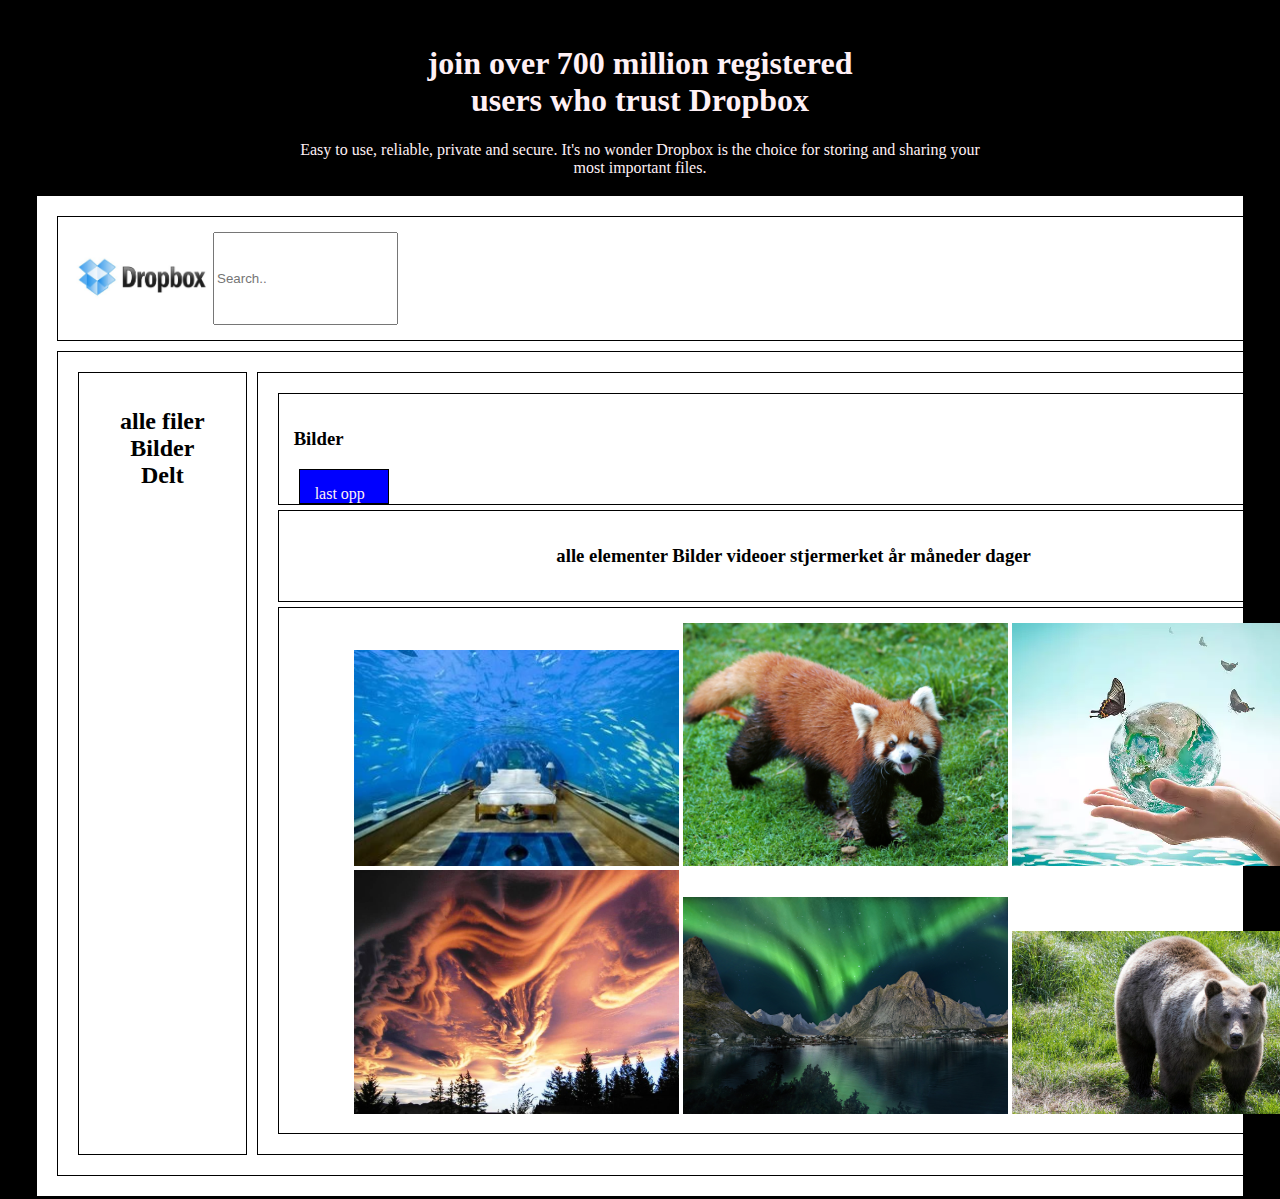
<file: dropbox-oppgave/index.html>
<!DOCTYPE html>
<html lang="en">
<head>
    <meta charset="UTF-8">
    <meta http-equiv="X-UA-Compatible" content="IE=edge">
    <meta name="viewport" content="width=device-width, initial-scale=1.0">
    <title>Dropbox</title>
    <link rel="stylesheet" href="Css/style.css">
</head>
<body>
    
<div class="main_body">

 <h1>join over 700 million registered<br>users who trust Dropbox</h1>
 <p>Easy to use, reliable, private and secure. It's no wonder Dropbox is the choice for storing and sharing your<br> most important files.</p>

    <div class="boks1">
     


  
      <div class="boks3">
        
        <img src="images/dropbox-logo.jpg"  alt="Dropbox_logo" class="bilde7">   
        
        <input type="text" placeholder="Search..">
         
   
   
      </div><!--slutt boks3-->




    
     <div class="boks2">
      

     



      
        <div class="boks4">
         <h2> alle filer<br>
         Bilder<br>
         Delt</h2>
         
    
        </div><!--slutt boks4-->
    
        <div class="boks8">
            
         <div class="boks5">
         
         <H3 class="tekst1">Bilder</H3>
           <P><div class="lastopp">last opp</div></P>
         
            </div> <!--slutt boks5-->
    
            <div class="boks6">
          
             <h3 class="tekst">alle elementer          Bilder        videoer        stjermerket     år    måneder        dager</h3>
          




            </div><!--slutt boks6-->

            <div class="boks7">
           <img src="images/148372-cameras-feature-some-of-the-most-interesting-photos-to-ever-grace-the-web-image10-1sxlmdjymq-jpg.webp" alt="akuarium" class="bilde1">
           <img src="images/red-panda-full-body_4x3.webp" alt="rødpanda" class="bilde2">
           <img src="images/interesting-facts.webp" alt="sommerfugl" class="bilde3">
           <img src="images/interesting-pictures-asperatus-clouds.jpg" alt="fineskyer" class="bilde4">
           <img src="images/Northern-Lights.jpg" alt="nordlyset" class="bilde5">
           <img src="images/15105513.jpg" alt="bjørn" class="bilde6">
            </div><!--slutt boks7-->
        

        </div><!--slutt boks8-->
    
     </div> <!--slutt boks2-->



    </div> <!--slutt boks1-->


</div><!--slutt main_body-->

</body>
</html>
</file>
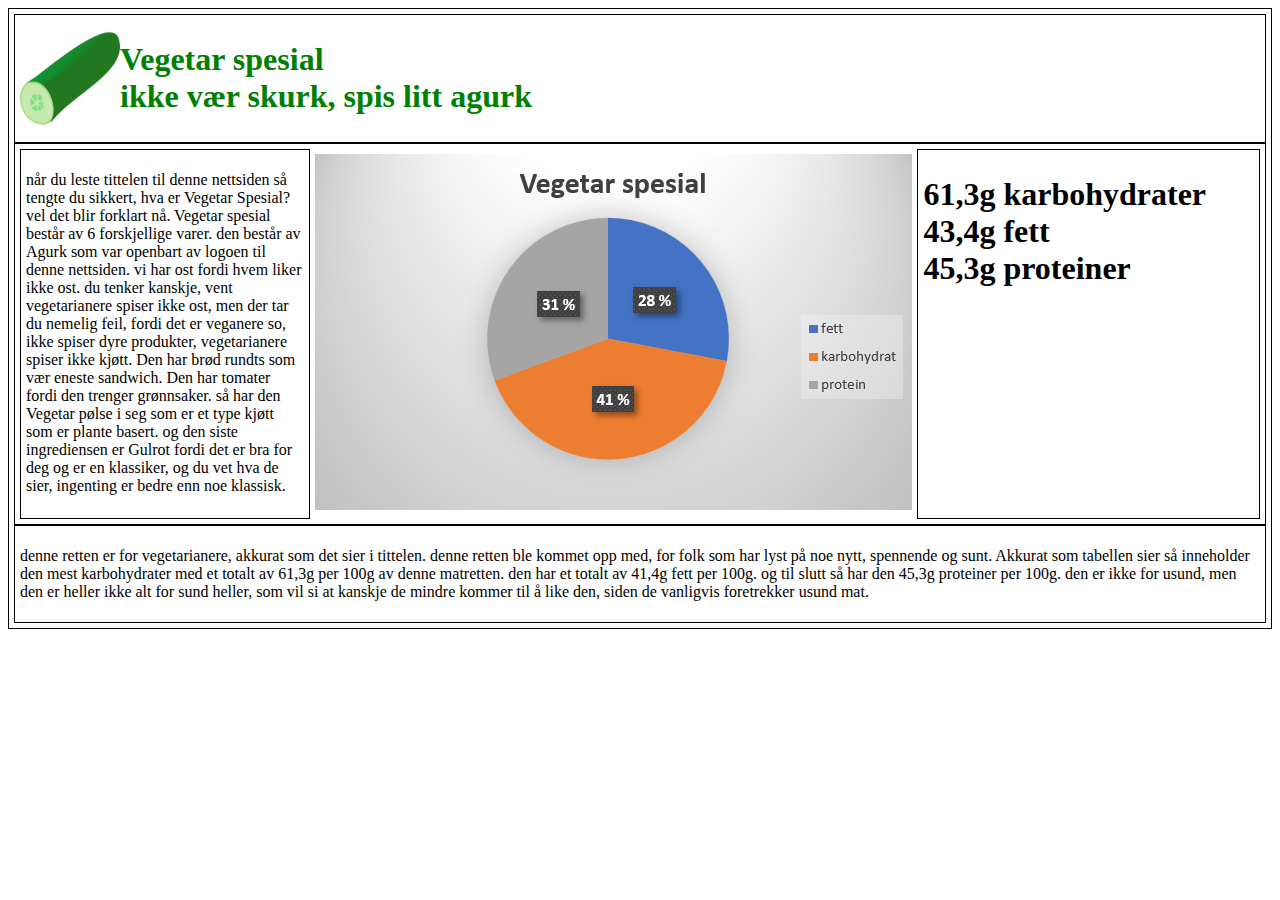
<file: Supermat/index.html>
<!DOCTYPE html>
<html lang="en">
<head>
    <meta charset="UTF-8">
    <meta http-equiv="X-UA-Compatible" content="IE=edge">
    <meta name="viewport" content="width=device-width, initial-scale=1.0">
    <title>Supermat</title>
    <link rel="stylesheet" href="Css/Style.css">
</head>
<body>
    <div class="boks1">

            <div class="boks2">
                <img src="images/Cucumber-2015073034.png" alt="agurk" class="agurk">
                
                <h1>Vegetar spesial<br>ikke vær skurk, spis litt agurk</h1>
            </div><!--slutt boks2-->

            <div class="boks3">
            
                <div class="boks4">
                 <p class="fakta">
                    når du leste tittelen til denne nettsiden så tengte du sikkert, hva er Vegetar Spesial? vel det blir forklart nå. Vegetar spesial består av 6 forskjellige varer. den består av Agurk som var openbart av logoen til denne nettsiden. vi har ost fordi hvem liker ikke ost. du tenker kanskje, vent vegetarianere spiser ikke ost, men der tar du nemelig feil, fordi det er veganere so, ikke spiser dyre produkter, vegetarianere spiser ikke kjøtt. Den har brød rundts som vær eneste sandwich. Den har tomater fordi den trenger grønnsaker. så har den Vegetar pølse i seg som er et type kjøtt som er plante basert. og den siste ingrediensen er Gulrot fordi det er bra for deg og er en klassiker, og du vet hva de sier, ingenting er bedre enn noe klassisk. </p>
                    

                </div><!--slutt boks4-->
                     <div class="diagram"><img src="images/Skjermbilde 2022-11-30 100954.png" alt="sektordiagram"></div>
              
                     <div class="boks5">
              <h1>61,3g karbohydrater<br>
              43,4g fett<br>
              45,3g proteiner
              </h1>
               </div><!--slutt boks5-->


            </div><!--slutt boks3-->
                

                <div class="boks6">

                    <p>denne retten er for vegetarianere, akkurat som det sier i tittelen. denne retten ble kommet opp med, for folk som har lyst på noe nytt, spennende og sunt. Akkurat som tabellen sier så inneholder den mest karbohydrater med et totalt av 61,3g per 100g av denne matretten. den har et totalt av 41,4g fett per 100g. og til slutt så har den 45,3g proteiner per 100g. den er ikke for usund, men den er heller ikke alt for sund heller, som vil si at kanskje de mindre kommer til å like den, siden de vanligvis foretrekker usund mat. </p>



                </div><!--slutt boks6-->


    </div><!--slutt boks1-->

<!--Lorem ipsum dolor sit amet, consectetur adipiscing elit. In mollis eget risus eu dapibus. Nam euismod ornare feugiat. Nullam vel egestas elit. In felis nisl, bibendum nec mauris vitae, elementum tristique leo. Proin sodales sem vel justo imperdiet laoreet. Nunc vehicula laoreet placerat. Mauris nisl mi, porttitor vel neque at, consequat fringilla felis. Vivamus gravida tortor nec efficitur iaculis. Mauris viverra dolor id turpis cursus, id bibendum neque elementum. Quisque at massa leo. Cras porttitor vel arcu id sodales. Cras nisi orci, venenatis sed justo sit amet, ultricies fringilla sapien.-->
</body>

</html>
</file>
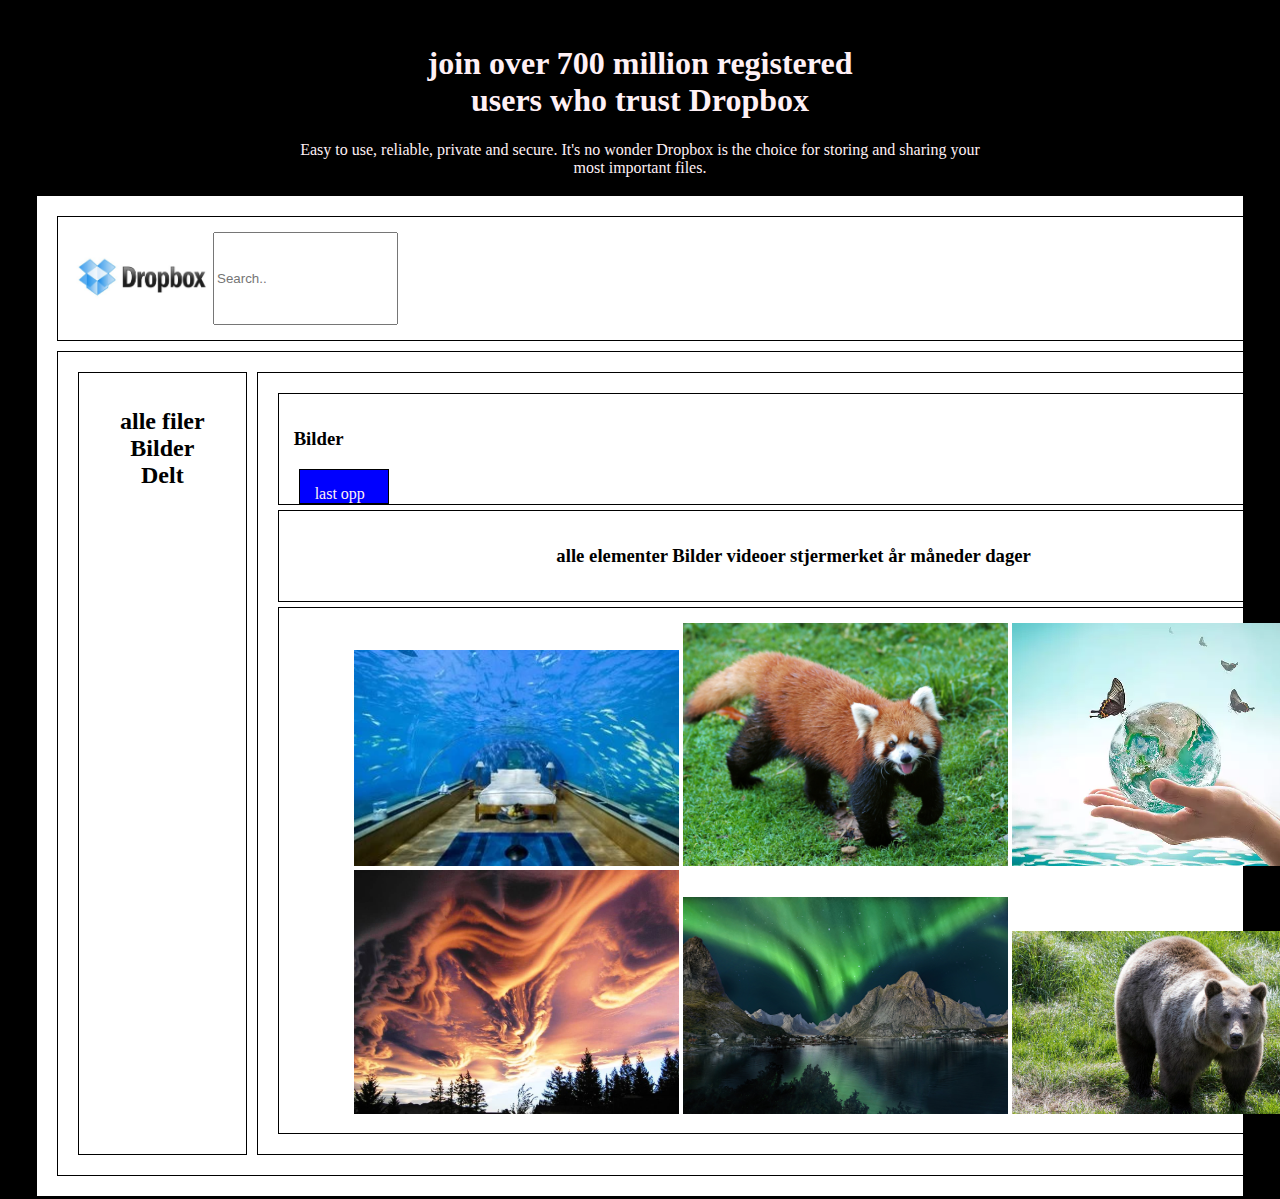
<file: dropbox-oppgave/Dropbox.html>
<!DOCTYPE html>
<html lang="en">
<head>
    <meta charset="UTF-8">
    <meta http-equiv="X-UA-Compatible" content="IE=edge">
    <meta name="viewport" content="width=device-width, initial-scale=1.0">
    <title>Document</title>
    <link rel="stylesheet" href="Css/Dropbox.css">
</head>
<body>
    
<div class="main_body">

 <h1>join over 700 million registered<br>users who trust Dropbox</h1>
 <p>Easy to use, reliable, private and secure. It's no wonder Dropbox is the choice for storing and sharing your<br> most important files.</p>

    <div class="boks1">
     


  
      <div class="boks3">
        
        <img src="images/dropbox-logo.jpg"  alt="Dropbox_logo" class="bilde7">   
        
        <input type="text" placeholder="Search..">
         
   
   
      </div><!--slutt boks3-->




    
     <div class="boks2">
      

     



      
        <div class="boks4">
         <h2> alle filer<br>
         Bilder<br>
         Delt</h2>
         
    
        </div><!--slutt boks4-->
    
        <div class="boks9">
            
         <div class="boks5">
         
         <H3 class="tekst1">Bilder</H3>
           <P><div class="lastopp">last opp</div></P>
         
            </div> <!--slutt boks5-->
    
            <div class="boks6">
          
             <h3 class="tekst">alle elementer          Bilder        videoer        stjermerket     år    måneder        dager</h3>
          




            </div><!--slutt boks6-->

            <div class="boks7">
           <img src="images/148372-cameras-feature-some-of-the-most-interesting-photos-to-ever-grace-the-web-image10-1sxlmdjymq-jpg.webp" alt="akuarium" class="bilde1">
           <img src="images/red-panda-full-body_4x3.webp" alt="rødpanda" class="bilde2">
           <img src="images/interesting-facts.webp" alt="sommerfugl" class="bilde3">
           <img src="images/interesting-pictures-asperatus-clouds.jpg" alt="fineskyer" class="bilde4">
           <img src="images/Northern-Lights.jpg" alt="nordlyset" class="bilde5">
           <img src="images/15105513.jpg" alt="bjørn" class="bilde6">
            </div><!--slutt boks7-->
        

        </div><!--slutt boks9-->
    
     </div> <!--slutt boks2-->



    </div> <!--slutt boks1-->


</div><!--slutt main_body-->

</body>
</html>
</file>
<file: dropbox-oppgave/Css/style.css>
.main_body{
background-color: black;
text-align: center;
height: 1000px;
}



body{
background-color: black;

}

div{
border: 1px solid black;
padding: 15px;
margin: 5px;
}

h1{
color: lavenderblush;

}

p{
color: lavenderblush;

}

.boks1{
background-color: white;
border: solid black;
display: grid;
}

.boks2{

  display: inline-flex;
    
    }




.boks3{
display: inline-flex;

}



.boks4{
text-size-adjust: 30px;
    width: 240px;
   
text-align: center;

}

.boks5{

text-align: start;
height: 80px;

}



.boks6{

width: 1000px;

}



.lastopp{

background-color: blue;
color: lavenderblush;
height: 3px;
width: 58px;
}

.tekst{
size: 2px;

}


.bilde1{

width: 325px;

}

.bilde2{

width: 325px;

}

.bilde3{

width: 325px;

}

.bilde4{

width: 325px;
}

.bilde5{

width: 325px;

}

.bilde6{

width: 325px;

}


.bilde7{
  width: 140px;
  
  }
</file>
<file: Supermat/Css/Style.css>
div{
border: 1px solid black;
padding: 5px;

}


.agurk{
width: 100px;


}



.boks2{
display: flex;
color: green;

}

.boks3{

padding: 5px;
display: flex;
}

.boks4{
width: 400px;


}

.boks5{

width: 475px;

}

.diagram{
border: white;



}
</file>
<file: dropbox-oppgave/Css/Dropbox.css>
.main_body{
background-color: black;
text-align: center;
height: 1000px;
}



body{
background-color: black;

}

div{
border: 1px solid black;
padding: 15px;
margin: 5px;
}

h1{
color: lavenderblush;

}

p{
color: lavenderblush;

}

.boks1{
background-color: white;
border: solid black;
display: grid;
}

.boks2{

  display: inline-flex;
    
    }




.boks3{
display: inline-flex;

}



.boks4{
text-size-adjust: 30px;
    width: 240px;
   
text-align: center;

}

.boks5{

text-align: start;
height: 80px;

}



.boks6{

width: 1000px;

}


  

.boks9{



}



.lastopp{

background-color: blue;
color: lavenderblush;
height: 3px;
width: 58px;
}

.tekst{
size: 2px;

}


.bilde1{

width: 325px;

}

.bilde2{

width: 325px;

}

.bilde3{

width: 325px;

}

.bilde4{

width: 325px;
}

.bilde5{

width: 325px;

}

.bilde6{

width: 325px;

}


.bilde7{
  width: 140px;
  
  }
</file>
